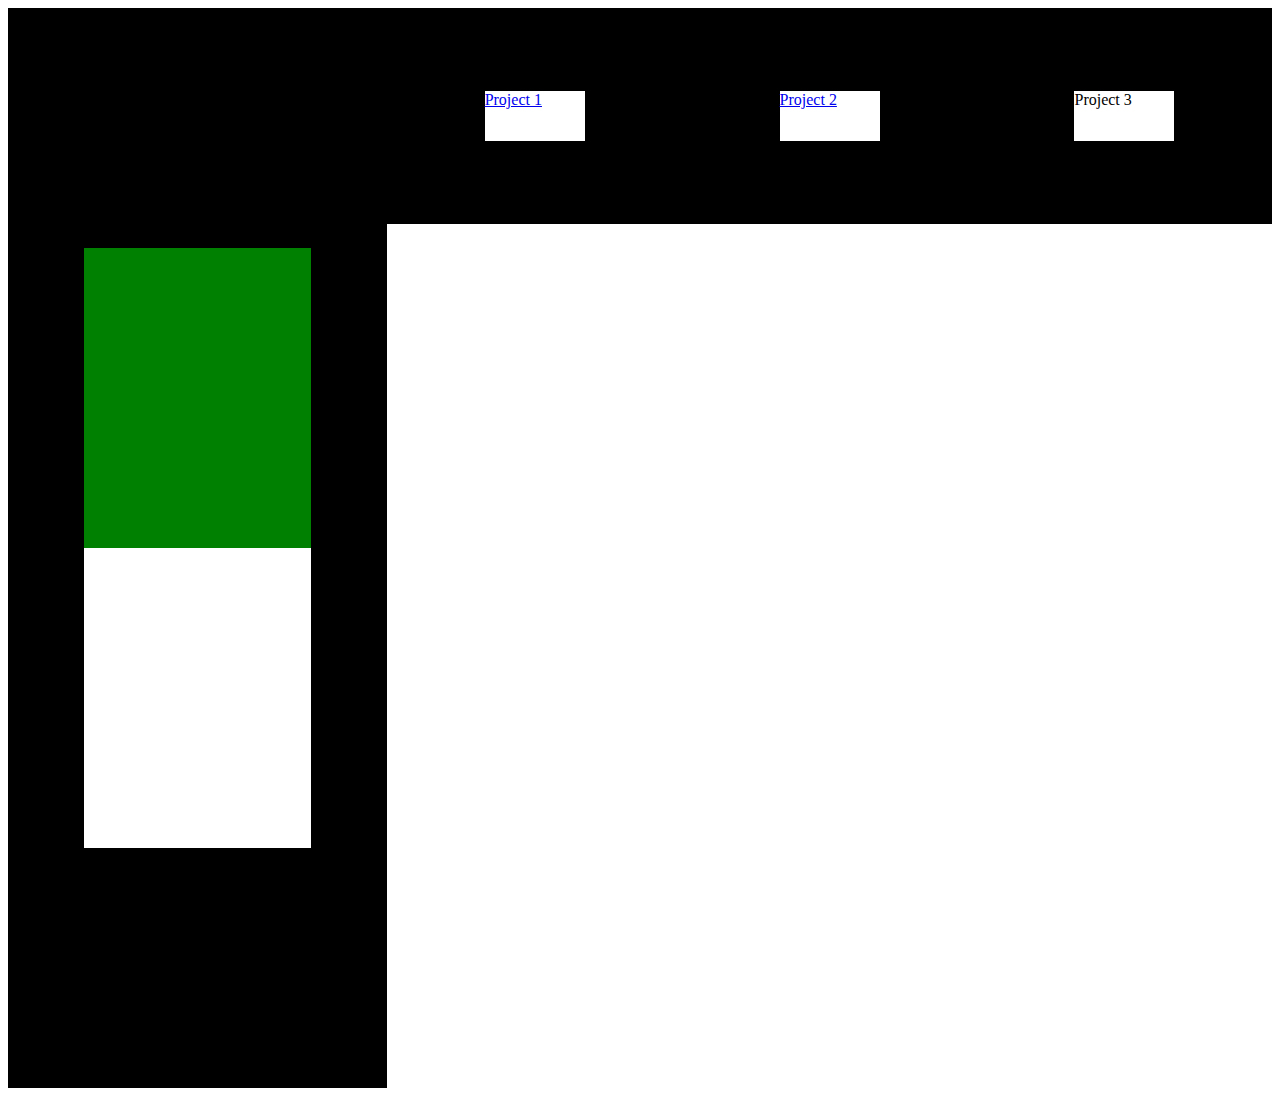
<file: index.html>
<!DOCTYPE html>

<html>

<head>

	<title></title>
	<link rel="stylesheet" type="text/css" href="css/style.css">

</head>
<body>

	<div class="main">

		<div class="left">
		 	<div class="section1">
				 <div class="profile"></div>
				 <div class="aboutme"></div>

			</div>

		</div>


		<div class="right">

				 <div class="section2">
				     <div class="project1"><a href="project_1.html">Project 1</a></div>
				     <div class="project2"><a href="project_2.html">Project 2</a></div>
				     <div class="project3">Project 3</div>

				</div>



				  <div class="section3">
					 <div class="update"></div>
					 <div class="infomation"></div>

				  </div>
		 </div>

</div>


</body>


</html>
</file>
<file: css/style.css>
.left {
	background-color: black;
	width: 100%;
	height: 700px;
	display: flex;
	align-items: center;
	justify-content: center;

		

   

}


.section1 {
	width: 100%;
	display: flex;
	flex-direction: column;
	align-items: center;



}


 .profile {
 	width: 60%;
 	background-color: green;
 	height: 300px;
 }
  .aboutme {
 	width: 60%;
 	background-color: white;
 	height: 300px;
 }

.right {
	background-color: white;
	width: 100%;
	height: 700px;

}
.section2 {
	width: 100%;
	height: 20%;
	background-color: black;
	display:flex;
	align-items: center;
	justify-content: space-around;


}

}
.project1{
	width:100px;
	height: 50px;
	

}
.project2{
	width:100px;
	height: 50px;
	

}

.project3{
	width:100px;
	height: 50px;
	

}


.section3 {
	width: 100%;
	height: 80%;
	background-color:  white;
}

/* Project 1 Website */
.Content {
	display:flex;
	justify-content: space-around;

}

.Box1 {
  height: 400px;
  width: 400px;  
  background-color: black;
  background-image:url('../images/Dojo_Game.png');
  background-repeat: no-repeat;
  background-position:center;
}

.Box2 {
  height: 400px;
  width: 400px;
  background-color: black;
  background-image:url('../images/Graves_1_Game.png');
  background-repeat: no-repeat;
  background-position:center;
}

.Box3 {
  height: 400px;
  width: 400px;
  background-color: black;
  background-image:url('../images/Graves_2_Game.png');
  background-repeat: no-repeat;
  background-position:center;
}

.Box4 {
  height: 400px;
  width: 400px;
  background-color: black;
  background-image:url('../images/Graves_3_Game.png');
  background-repeat: no-repeat;
  background-position:center;
}

.Box5 {
  height: 400px;
  width: 400px;
  background-color: black;
  background-image:url('../images/Game_Game.png');
  background-repeat: no-repeat;
  background-position:center;
}

.Box6 {
  height: 400px;
  width: 400px;
  background-color: black;
  background-image:url('../images/Gate_Game.png');
  background-repeat: no-repeat;
  background-position:center;
}

.Box7 {
  height: 400px;
  width: 400px;
  background-color: black;
  background-image:url('../images/Fire_Game.png');
  background-repeat: no-repeat;
  background-position:center;
}

.Box8 {
  height: 400px;
  width: 400px;;
  background-color: black;
  background-image:url('../images/Moon_Game.png');
  background-repeat: no-repeat;
  background-position:center;
}

.Box9 {
  height: 400px;
  width: 400px;
  background-color: black;
  background-image:url('../images/Night_Game.png');
  background-repeat: no-repeat;
  background-position:center;
}

.Space {
	height:100px;
}
.banner {
	height: 200px;
	width:70%;
	background-color: black;
	display: flex;
	margin-left: 15%;
}


 /* responsive */


@media (min-width: 600px) {

	.main { display: flex;}

	.left {

	width: 30%;
	height: 1080px;

}

.right {

		width: 70%;
		height: 1080px;

}

/* Section 1 */
 



/* Section 2 */


.project1{
	width:100px;
	height: 50px;
	background-color: white;

}

.project2{
	width:100px;
	height: 50px;
	background-color: white;

}

.project3{
	width:100px;
	height: 50px;
	background-color: white;

}












}
</file>
